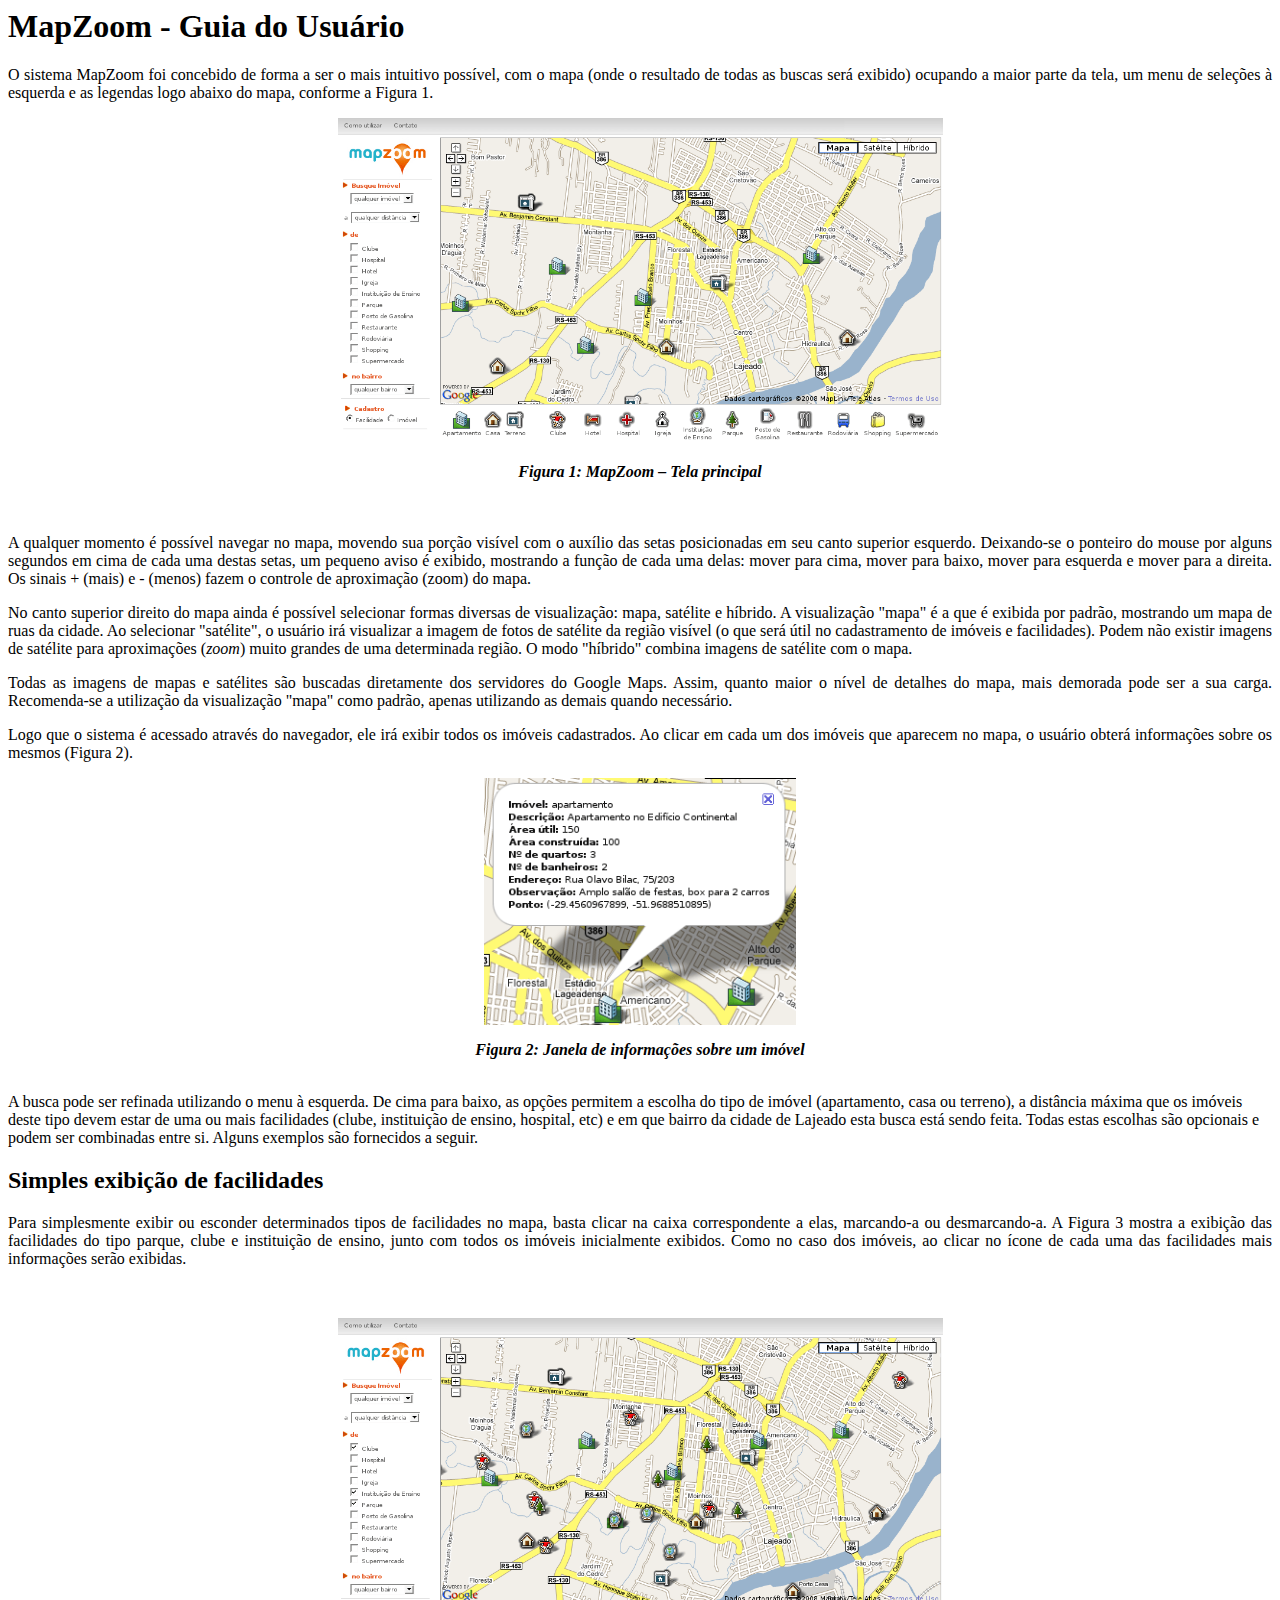
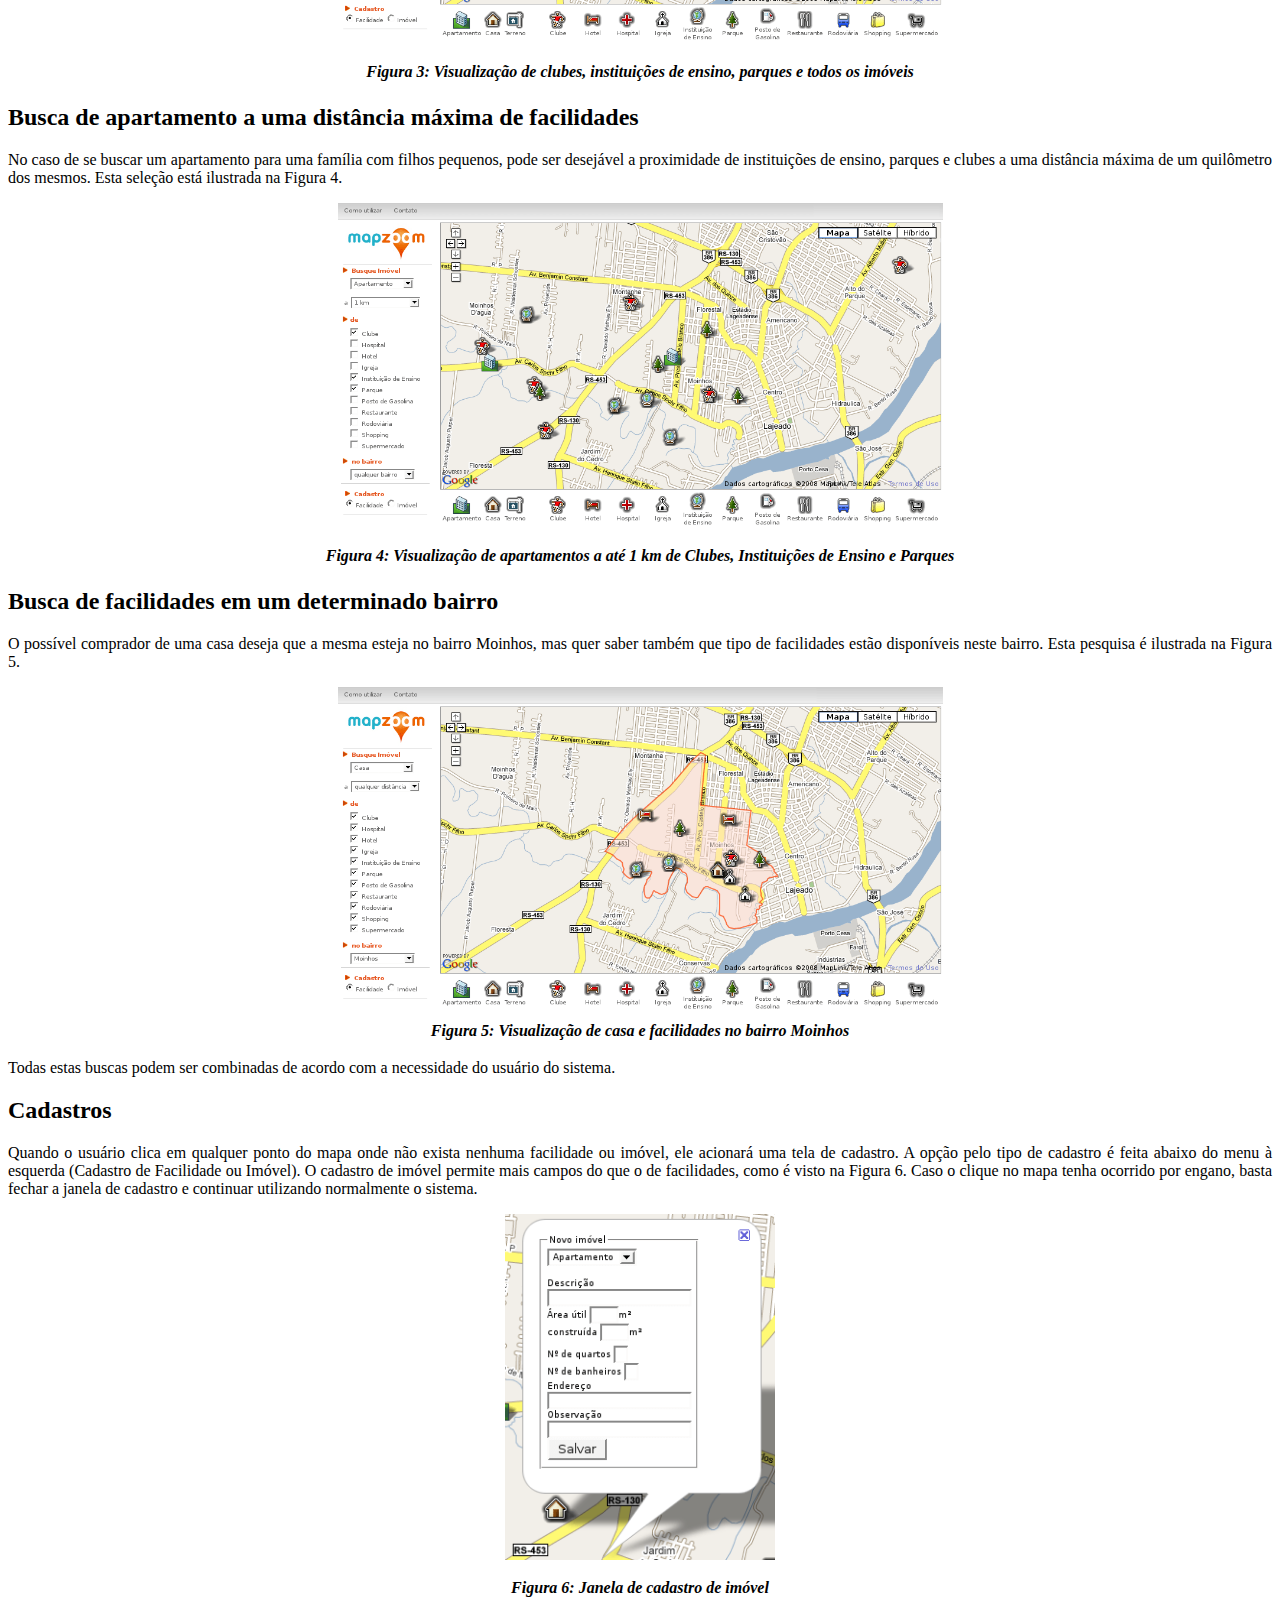
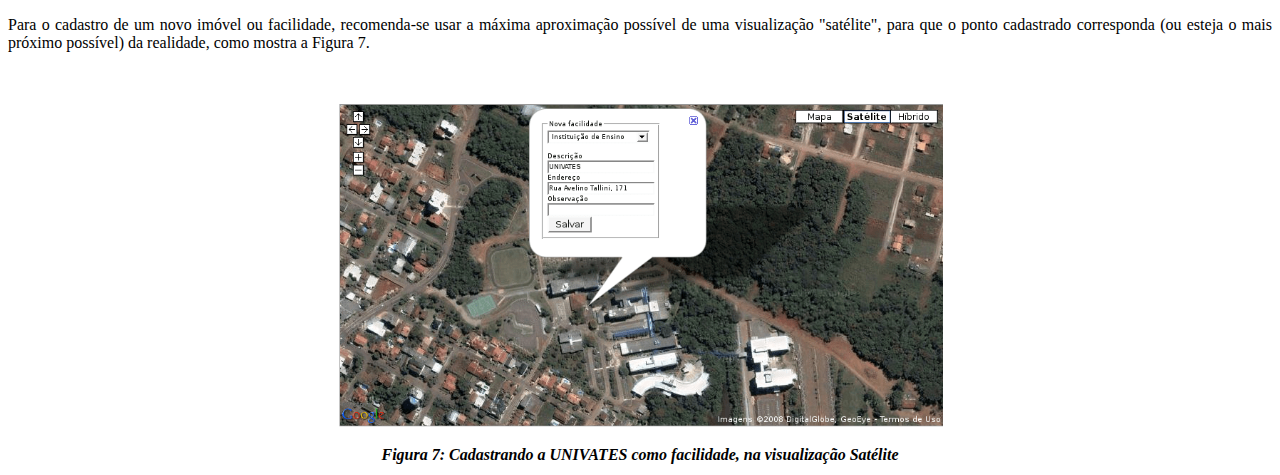
<file: src/documentos/index.html>
<!DOCTYPE HTML PUBLIC "-//W3C//DTD HTML 4.0 Transitional//EN">
<HTML>
<HEAD>
	<META HTTP-EQUIV="CONTENT-TYPE" CONTENT="text/html; charset=utf-8">
	<TITLE></TITLE>
	<META NAME="GENERATOR" CONTENT="OpenOffice.org 2.4  (Linux)">
	<META NAME="AUTHOR" CONTENT="Joice Käfer">
	<META NAME="CREATED" CONTENT="20081204;11324400">
	<META NAME="CHANGEDBY" CONTENT="Joice Käfer">
	<META NAME="CHANGED" CONTENT="20081204;11342900">
</HEAD>
<BODY>
<H1>MapZoom - Guia do Usuário</H1>
<P ALIGN=JUSTIFY>
O sistema MapZoom foi
concebido de forma a ser o mais intuitivo possível, com o mapa (onde
o resultado de todas as buscas será exibido) ocupando a maior parte
da tela, um menu de seleções à esquerda e as legendas logo abaixo
do mapa, conforme a Figura 1.</P>
<P ALIGN=CENTER>
<IMG SRC="manual_html_mbdbd4bc.png" NAME="figura2" ALIGN=BOTTOM WIDTH=605 HEIGHT=326 BORDER=0></P>
<P ALIGN=CENTER STYLE="margin-bottom: 0cm; line-height: 150%"><FONT SIZE=3><SPAN STYLE="font-style: normal"><b><i>Figura
1: MapZoom – Tela principal</i></b></SPAN></P>
<P ALIGN=CENTER>
<BR>
</P>
<P ALIGN=JUSTIFY>
A qualquer momento é possível
navegar no mapa, movendo sua porção visível com o auxílio das
setas posicionadas em seu canto superior esquerdo. Deixando-se o
ponteiro do mouse por alguns segundos em cima de cada uma destas
setas, um pequeno aviso é exibido, mostrando a função de cada uma
delas: mover para cima, mover para baixo, mover para esquerda e mover
para a direita. Os sinais + (mais) e - (menos) fazem o controle de
aproximação (zoom) do mapa.</P>
<P ALIGN=JUSTIFY>
<SPAN STYLE="font-style: normal">
No canto superior direito do mapa ainda é possível selecionar formas
diversas de visualização: mapa, satélite e híbrido. A
visualização &quot;mapa&quot; é a que é exibida por padrão,
mostrando um mapa de ruas da cidade. Ao selecionar &quot;satélite&quot;,
o usuário irá visualizar a imagem de fotos de satélite da região
visível (o que será útil no cadastramento de imóveis e
facilidades). Podem não existir imagens de satélite para
aproximações (</SPAN><I>zoom</I><SPAN STYLE="font-style: normal">)
muito grandes de uma determinada região. O modo &quot;híbrido&quot;
combina imagens de satélite com o mapa.</SPAN></P>
<P ALIGN=JUSTIFY>
	Todas as imagens de mapas e
satélites são buscadas diretamente dos servidores do Google Maps.
Assim, quanto maior o nível de detalhes do mapa, mais demorada pode
ser a sua carga. Recomenda-se a utilização da visualização &quot;mapa&quot;
como padrão, apenas utilizando as demais quando necessário.</P>
<P ALIGN=JUSTIFY>
	Logo que o sistema é acessado
através do navegador, ele irá exibir todos os imóveis cadastrados.
Ao clicar em cada um dos imóveis que aparecem no mapa, o usuário
obterá informações sobre os mesmos (Figura 2).</P>
<P ALIGN=CENTER>
<IMG SRC="manual_html_c7dd3e6.png" NAME="figura10" ALIGN=BOTTOM WIDTH=312 HEIGHT=247 BORDER=0></P>
<P ALIGN=CENTER><FONT SIZE=3><SPAN STYLE="font-style: normal"><b><i>Figura 2: Janela de informações sobre um imóvel</i></b></SPAN></P>

<BR>A busca pode ser refinada
utilizando o menu à esquerda. De cima para baixo, as opções
permitem a escolha do tipo de imóvel (apartamento, casa ou terreno),
a distância máxima que os imóveis deste tipo devem estar de uma ou
mais facilidades (clube, instituição de ensino, hospital, etc) e em que bairro da
cidade de Lajeado esta busca está sendo feita. Todas estas escolhas
são opcionais e podem ser combinadas entre si. Alguns exemplos são
fornecidos a seguir.</P><HL>
<H2>Simples exibição de	facilidades</H2>
<P ALIGN=JUSTIFY>
Para simplesmente exibir ou
esconder determinados tipos de facilidades no mapa, basta clicar na
caixa correspondente a elas, marcando-a ou desmarcando-a. A Figura 3
mostra a exibição das facilidades do tipo parque, clube e
instituição de ensino, junto com todos os imóveis inicialmente
exibidos. Como no caso dos imóveis, ao clicar no ícone de cada uma
das facilidades mais informações serão exibidas.</P>
<P ALIGN=JUSTIFY>
<BR>
</P>
<P ALIGN=CENTER>
<IMG SRC="manual_html_m4a87aeb1.png" NAME="figura12" ALIGN=BOTTOM WIDTH=605 HEIGHT=326 BORDER=0></P>
<P ALIGN=CENTER STYLE="margin-bottom: 0cm; line-height: 150%"><FONT SIZE=3><SPAN STYLE="font-style: normal"><b><i>Figura 3: Visualização de clubes, instituições de ensino, parques e todos os imóveis</i></b></SPAN></P><HL>
<H2>Busca de apartamento a uma distância máxima de facilidades</H2>
<P ALIGN=JUSTIFY>
No caso de se buscar um
apartamento para uma família com filhos pequenos, pode ser desejável
a proximidade de instituições de ensino, parques e clubes a uma
distância máxima de um quilômetro dos mesmos. Esta seleção está
ilustrada na Figura 4.</P>
<P ALIGN=CENTER>
<IMG SRC="manual_html_47be6cbf.png" NAME="figura17" ALIGN=BOTTOM WIDTH=605 HEIGHT=325 BORDER=0></P>
<P ALIGN=CENTER STYLE="margin-bottom: 0cm; line-height: 150%"><FONT SIZE=3><SPAN STYLE="font-style: normal"><b><i>Figura
4: Visualização de apartamentos a até 1 km de Clubes, Instituições
de Ensino e Parques</i></b></SPAN></P><HL>
<H2>Busca de facilidades em um determinado bairro</H2>
<P ALIGN=JUSTIFY>
O possível comprador de uma
casa deseja que a mesma esteja no bairro Moinhos, mas quer saber
também que tipo de facilidades estão disponíveis neste bairro.
Esta pesquisa é ilustrada na Figura 5. 
</P>
<P ALIGN=CENTER STYLE="margin-bottom: 0cm; line-height: 150%"><IMG SRC="manual_html_6ece5303.png" NAME="figura18" ALIGN=BOTTOM WIDTH=605 HEIGHT=325 BORDER=0><FONT SIZE=3><SPAN STYLE="font-style: normal"><br><b><i>Figura 5: Visualização de casa e facilidades no bairro Moinhos</i></b></SPAN></P>
<P ALIGN=JUSTIFY>
	Todas estas buscas podem ser
combinadas de acordo com a necessidade do usuário do sistema.</P><HL>
<H2>Cadastros</H2>
<P ALIGN=JUSTIFY>
	Quando o usuário clica em
qualquer ponto do mapa onde não exista nenhuma facilidade ou imóvel,
ele acionará uma tela de cadastro. A opção pelo tipo de cadastro é
feita abaixo do menu à esquerda (Cadastro de Facilidade ou Imóvel).
O cadastro de imóvel permite mais campos do que o de facilidades,
como é visto na Figura 6. Caso o clique no mapa tenha ocorrido por
engano, basta fechar a janela de cadastro e continuar utilizando
normalmente o sistema. 
</P>
<P ALIGN=CENTER>
<IMG SRC="manual_html_m47019405.png" NAME="figura19" ALIGN=BOTTOM WIDTH=270 HEIGHT=346 BORDER=0></P>
<P ALIGN=CENTER STYLE="margin-bottom: 0cm; line-height: 150%"><FONT SIZE=3><SPAN STYLE="font-style: normal"><b><i>Figura
6: Janela de cadastro de imóvel</i></b></SPAN></P>
<P ALIGN=JUSTIFY>
	Para o cadastro de um novo
imóvel ou facilidade, recomenda-se usar a máxima aproximação
possível de uma visualização &quot;satélite&quot;, para que o
ponto cadastrado corresponda (ou esteja o mais próximo possível) da
realidade, como mostra a Figura 7.</P>
<P ALIGN=JUSTIFY>
<BR>
</P>
<P ALIGN=CENTER>
<IMG SRC="manual_html_2c88bb8c.png" NAME="figura20" ALIGN=BOTTOM WIDTH=605 HEIGHT=325 BORDER=0></P>
<P ALIGN=CENTER STYLE="margin-bottom: 0cm; line-height: 150%"><FONT SIZE=3><SPAN STYLE="font-style: normal"><b><i>Figura
7: Cadastrando a UNIVATES como facilidade, na visualização Satélite</b></i></SPAN></P>
<script type="text/javascript">
var gaJsHost = (("https:" == document.location.protocol) ? "https://ssl." : "http://www.");
document.write(unescape("%3Cscript src='" + gaJsHost + "google-analytics.com/ga.js' type='text/javascript'%3E%3C/script%3E"));
</script>
<script type="text/javascript">
try {
var pageTracker = _gat._getTracker("UA-7343248-1");
pageTracker._trackPageview();
} catch(err) {}</script>
</BODY>
</HTML>
</file>
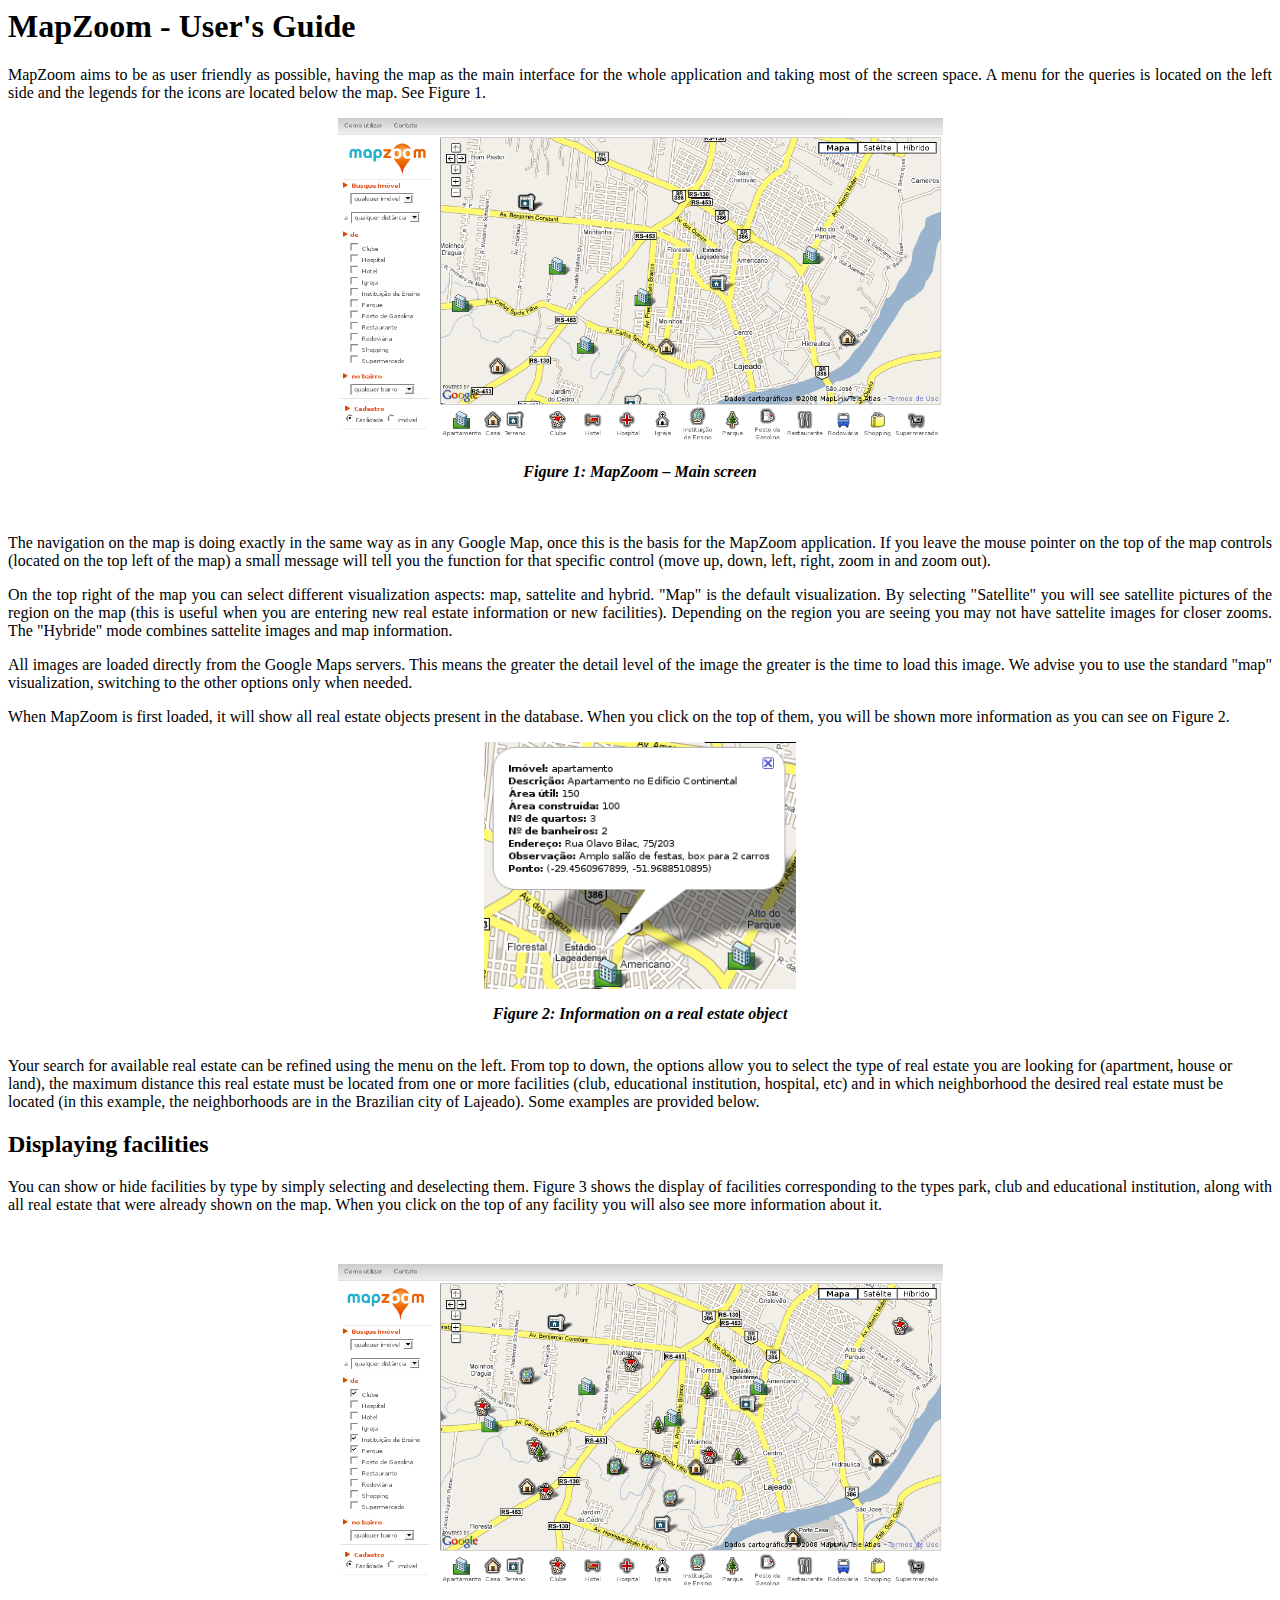
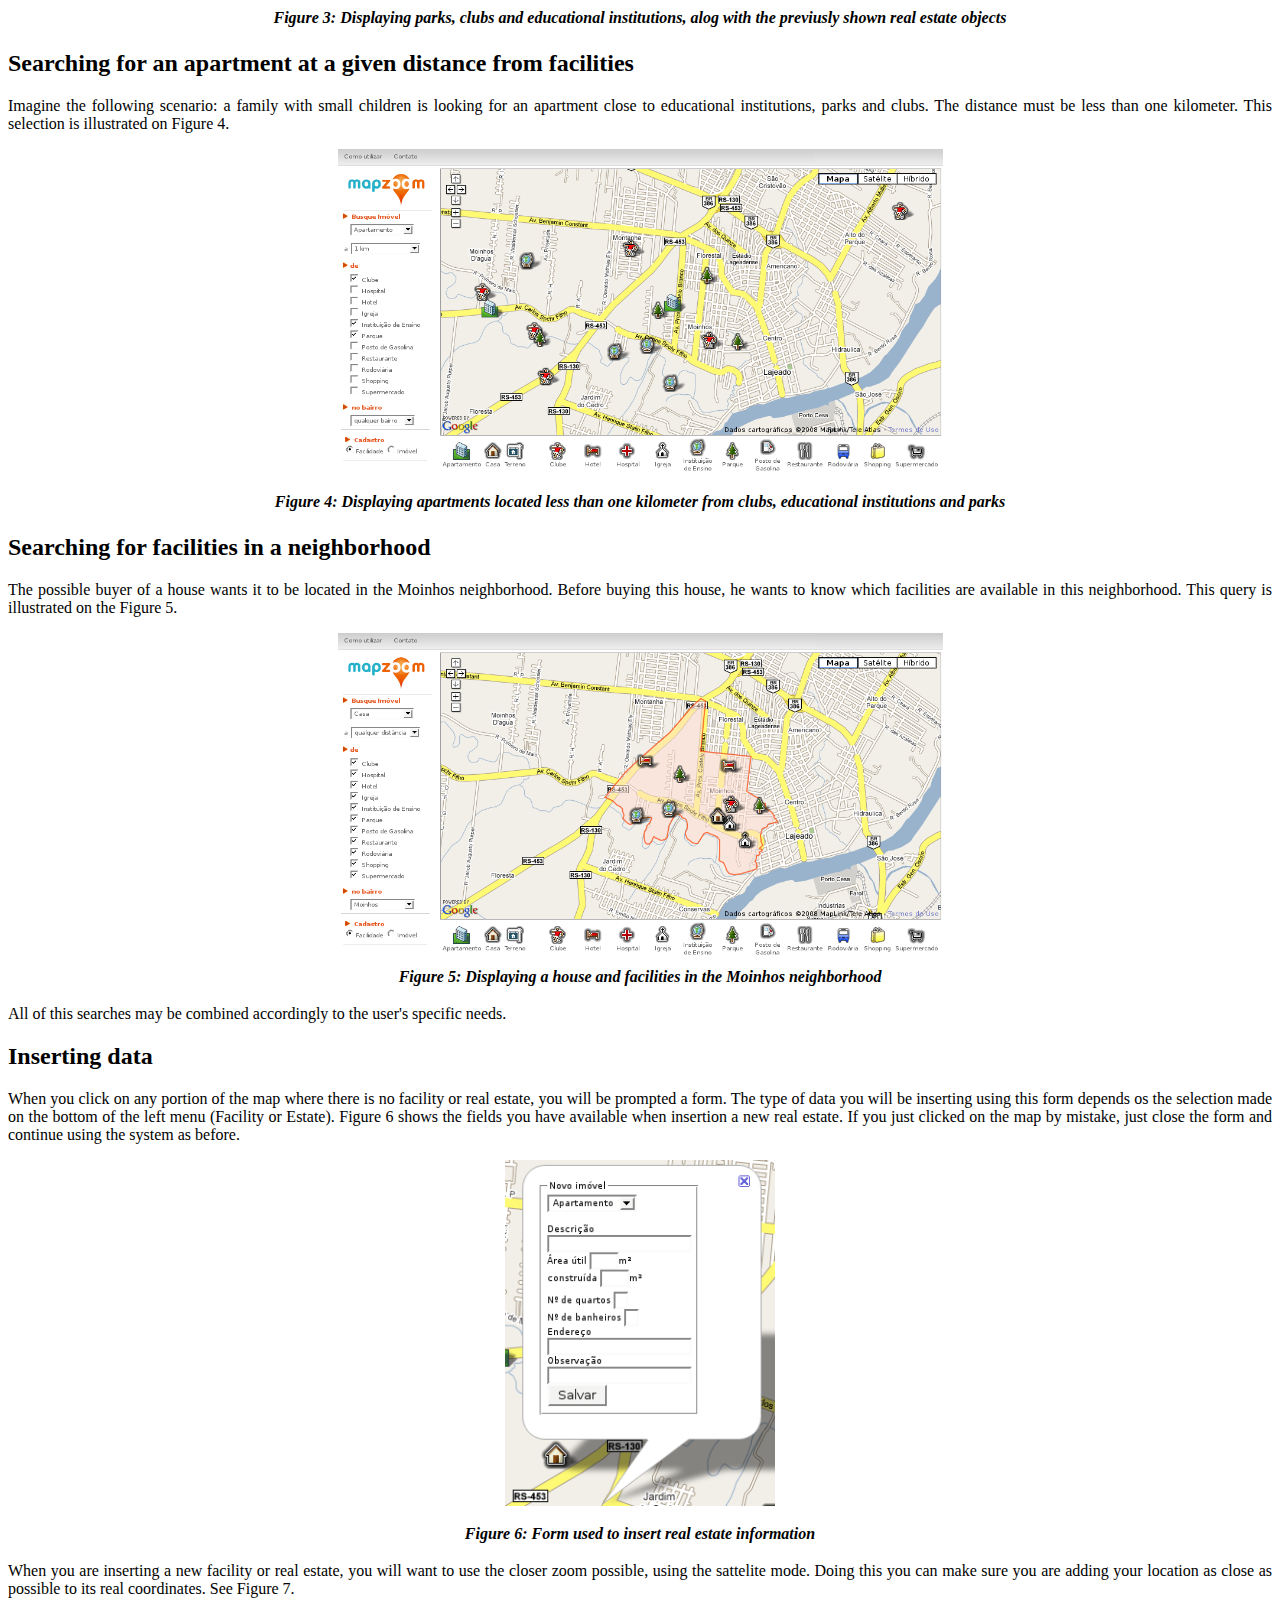
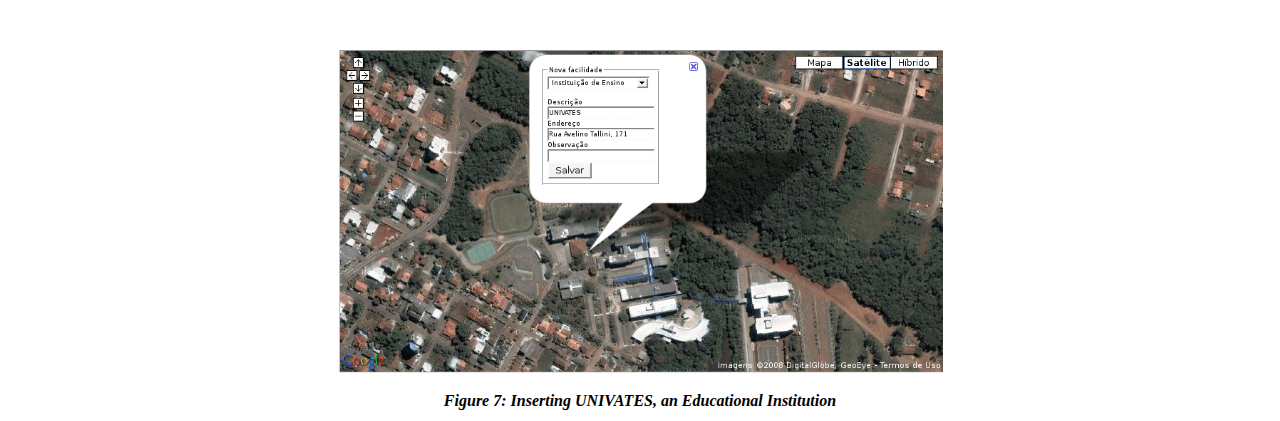
<file: src/documentos/index_en.html>
<!DOCTYPE HTML PUBLIC "-//W3C//DTD HTML 4.0 Transitional//EN">
<HTML>
<HEAD>
	<META HTTP-EQUIV="CONTENT-TYPE" CONTENT="text/html; charset=utf-8">
	<TITLE></TITLE>
	<META NAME="GENERATOR" CONTENT="OpenOffice.org 2.4  (Linux)">
	<META NAME="AUTHOR" CONTENT="Joice Käfer">
	<META NAME="CREATED" CONTENT="20081204;11324400">
	<META NAME="CHANGEDBY" CONTENT="Joice Käfer">
	<META NAME="CHANGED" CONTENT="20081204;11342900">
</HEAD>
<BODY>
<H1>MapZoom - User's Guide</H1>
<P ALIGN=JUSTIFY>
MapZoom aims to be as user friendly as possible, having the map as the main interface for the whole application and taking most of the screen space. A menu for the queries is located on the left side and the legends for the icons are located below the map. See Figure 1.
</P>
<P ALIGN=CENTER>
<IMG SRC="manual_html_mbdbd4bc.png" NAME="figura1" ALIGN=BOTTOM WIDTH=605 HEIGHT=326 BORDER=0></P>
<P ALIGN=CENTER STYLE="margin-bottom: 0cm; line-height: 150%"><FONT SIZE=3><SPAN STYLE="font-style: normal"><b><i>Figure
1: MapZoom – Main screen</i></b></SPAN></P>
<P ALIGN=CENTER>
<BR>
</P>
<P ALIGN=JUSTIFY>
The navigation on the map is doing exactly in the same way as in any Google Map, once this is the basis for the MapZoom application. If you leave the mouse pointer on the top of the map controls (located on the top left of the map) a small message will tell you the function for that specific control (move up, down, left, right, zoom in and zoom out).</P>
<P ALIGN=JUSTIFY>
<SPAN STYLE="font-style: normal">
On the top right of the map you can select different visualization aspects: map, sattelite and hybrid. &quot;Map&quot; is the default visualization. By selecting &quot;Satellite&quot; you will see satellite pictures of the region on the map (this is useful when you are entering new real estate information or new facilities). Depending on the region you are seeing you may not have sattelite images for closer zooms. The &quot;Hybride&quot; mode combines sattelite images and map information.</P>
<P ALIGN=JUSTIFY>
All images are loaded directly from the Google Maps servers. This means the greater the detail level of the image the greater is the time to load this image. We advise you to use the standard &quot;map&quot; visualization, switching to the other options only when needed.</P>
<P ALIGN=JUSTIFY>
When MapZoom is first loaded, it will show all real estate objects present in the database. When you click on the top of them, you will be shown more information as you can see on Figure 2.</P>
<P ALIGN=CENTER>
<IMG SRC="manual_html_c7dd3e6.png" NAME="figura2" ALIGN=BOTTOM WIDTH=312 HEIGHT=247 BORDER=0></P>
<P ALIGN=CENTER><FONT SIZE=3><SPAN STYLE="font-style: normal"><b><i>Figure 2: Information on a real estate object</i></b></SPAN></P>

<BR>Your search for available real estate can be refined using the menu on the left. From top to down, the options allow you to select the type of real estate you are looking for (apartment, house or land), the maximum distance this real estate must be located from one or more facilities (club, educational institution, hospital, etc) and in which neighborhood the desired real estate must be located (in this example, the neighborhoods are in the Brazilian city of Lajeado). Some examples are provided below.
</P><HL>
<H2>Displaying facilities</H2>
<P ALIGN=JUSTIFY>
You can show or hide facilities by type by simply selecting and deselecting them. Figure 3 shows the display of facilities corresponding to the types park, club and educational institution, along with all real estate that were already shown on the map. When you click on the top of any facility you will also see more information about it.</P>
<P ALIGN=JUSTIFY>
<BR>
</P>
<P ALIGN=CENTER>
<IMG SRC="manual_html_m4a87aeb1.png" NAME="figura12" ALIGN=BOTTOM WIDTH=605 HEIGHT=326 BORDER=0></P>
<P ALIGN=CENTER STYLE="margin-bottom: 0cm; line-height: 150%"><FONT SIZE=3><SPAN STYLE="font-style: normal"><b><i>Figure 3: Displaying parks, clubs and educational institutions, alog with the previusly shown real estate objects</i></b></SPAN></P><HL>
<H2>Searching for an apartment at a given distance from facilities</H2>
<P ALIGN=JUSTIFY>
Imagine the following scenario: a family with small children is looking for an apartment close to educational institutions, parks and clubs. The distance must be less than one kilometer. This selection is illustrated on Figure 4.</P>
<P ALIGN=CENTER>
<IMG SRC="manual_html_47be6cbf.png" NAME="figura17" ALIGN=BOTTOM WIDTH=605 HEIGHT=325 BORDER=0></P>
<P ALIGN=CENTER STYLE="margin-bottom: 0cm; line-height: 150%"><FONT SIZE=3><SPAN STYLE="font-style: normal"><b><i>Figure
4: Displaying apartments located less than one kilometer from clubs, educational institutions and parks</i></b></SPAN></P><HL>
<H2>Searching for facilities in a neighborhood</H2>
<P ALIGN=JUSTIFY>
The possible buyer of a house wants it to be located in the Moinhos neighborhood. Before buying this house, he wants to know which facilities are available in this neighborhood. This query is illustrated on the Figure 5.
</P>
<P ALIGN=CENTER STYLE="margin-bottom: 0cm; line-height: 150%"><IMG SRC="manual_html_6ece5303.png" NAME="figura18" ALIGN=BOTTOM WIDTH=605 HEIGHT=325 BORDER=0><FONT SIZE=3><SPAN STYLE="font-style: normal"><br><b><i>Figure 5: Displaying a house and facilities in the Moinhos neighborhood</i></b></SPAN></P>
<P ALIGN=JUSTIFY>
All of this searches may be combined accordingly to the user's specific needs.</P><HL>
<H2>Inserting data</H2>
<P ALIGN=JUSTIFY>
When you click on any portion of the map where there is no facility or real estate, you will be prompted a form. The type of data you will be inserting using this form depends os the selection made on the bottom of the left menu (Facility or Estate). Figure 6 shows the fields you have available when insertion a new real estate. If you just clicked on the map by mistake, just close the form and continue using the system as before.
</P>
<P ALIGN=CENTER>
<IMG SRC="manual_html_m47019405.png" NAME="figura19" ALIGN=BOTTOM WIDTH=270 HEIGHT=346 BORDER=0></P>
<P ALIGN=CENTER STYLE="margin-bottom: 0cm; line-height: 150%"><FONT SIZE=3><SPAN STYLE="font-style: normal"><b><i>Figure
6: Form used to insert real estate information</i></b></SPAN></P>
<P ALIGN=JUSTIFY>
When you are inserting a new facility or real estate, you will want to use the closer zoom possible, using the sattelite mode. Doing this you can make sure you are adding your location as close as possible to its real coordinates. See Figure 7.</P>
<P ALIGN=JUSTIFY>
<BR>
</P>
<P ALIGN=CENTER>
<IMG SRC="manual_html_2c88bb8c.png" NAME="figura20" ALIGN=BOTTOM WIDTH=605 HEIGHT=325 BORDER=0></P>
<P ALIGN=CENTER STYLE="margin-bottom: 0cm; line-height: 150%"><FONT SIZE=3><SPAN STYLE="font-style: normal"><b><i>Figure
7: Inserting UNIVATES, an Educational Institution</b></i></SPAN></P>
<script type="text/javascript">
var gaJsHost = (("https:" == document.location.protocol) ? "https://ssl." : "http://www.");
document.write(unescape("%3Cscript src='" + gaJsHost + "google-analytics.com/ga.js' type='text/javascript'%3E%3C/script%3E"));
</script>
<script type="text/javascript">
try {
var pageTracker = _gat._getTracker("UA-7343248-1");
pageTracker._trackPageview();
} catch(err) {}</script>
</BODY>
</HTML>
</file>
